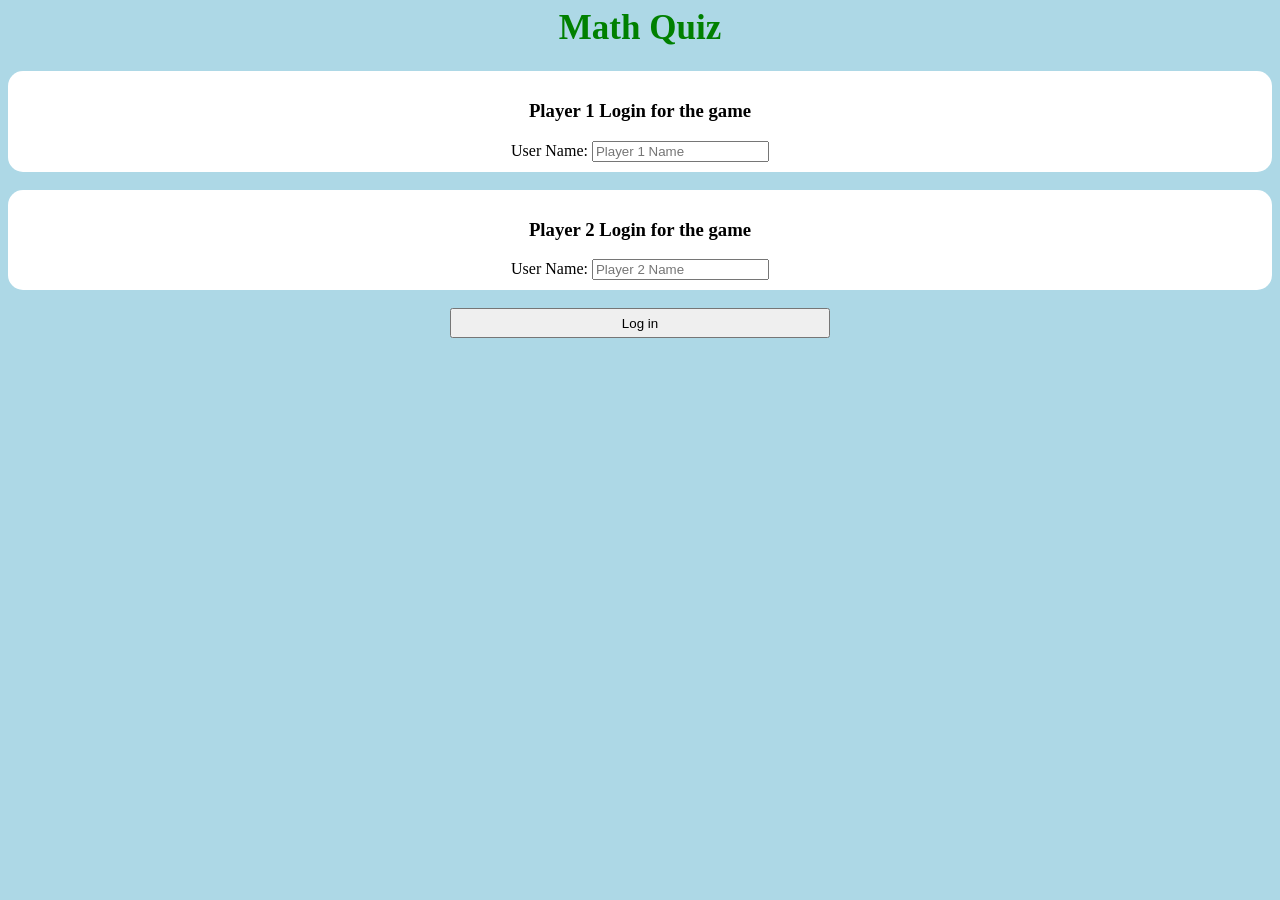
<file: index.html>
<html>
    <head>
        <title> The Math Quiz ! </title>
        <link rel="stylesheet" type="text/css" href="style.css">
        <script src="game_login.js"> </script>
    </head>
    <body>
        <center>
			<h1 style="font-size:35px; color:green;"> Math Quiz </h1>
            <div class="col-lg-4 col-sm-8 col-xs-11 login_div1">
				<h3> Player 1 Login for the game </h3>
				<label> User Name: </label>
				<input type="text" id="player1_name_input" class="form-control" placeholder="Player 1 Name">
				<br>
			</div>
			<br>
			<div class="col-lg-4 col-sm-8 col-xs-11 login_div1">
				<h3> Player 2 Login for the game </h3>
				<label> User Name: </label>
				<input type="text" id="player2_name_input" class="form-control" placeholder="Player 2 Name">
				<br>
			</div>
			<br>
			<button style="width:30%" class="btn btn-primary" onclick="tele_scr()"> Log in </button>
        </center>
    </body>
</html>
</file>
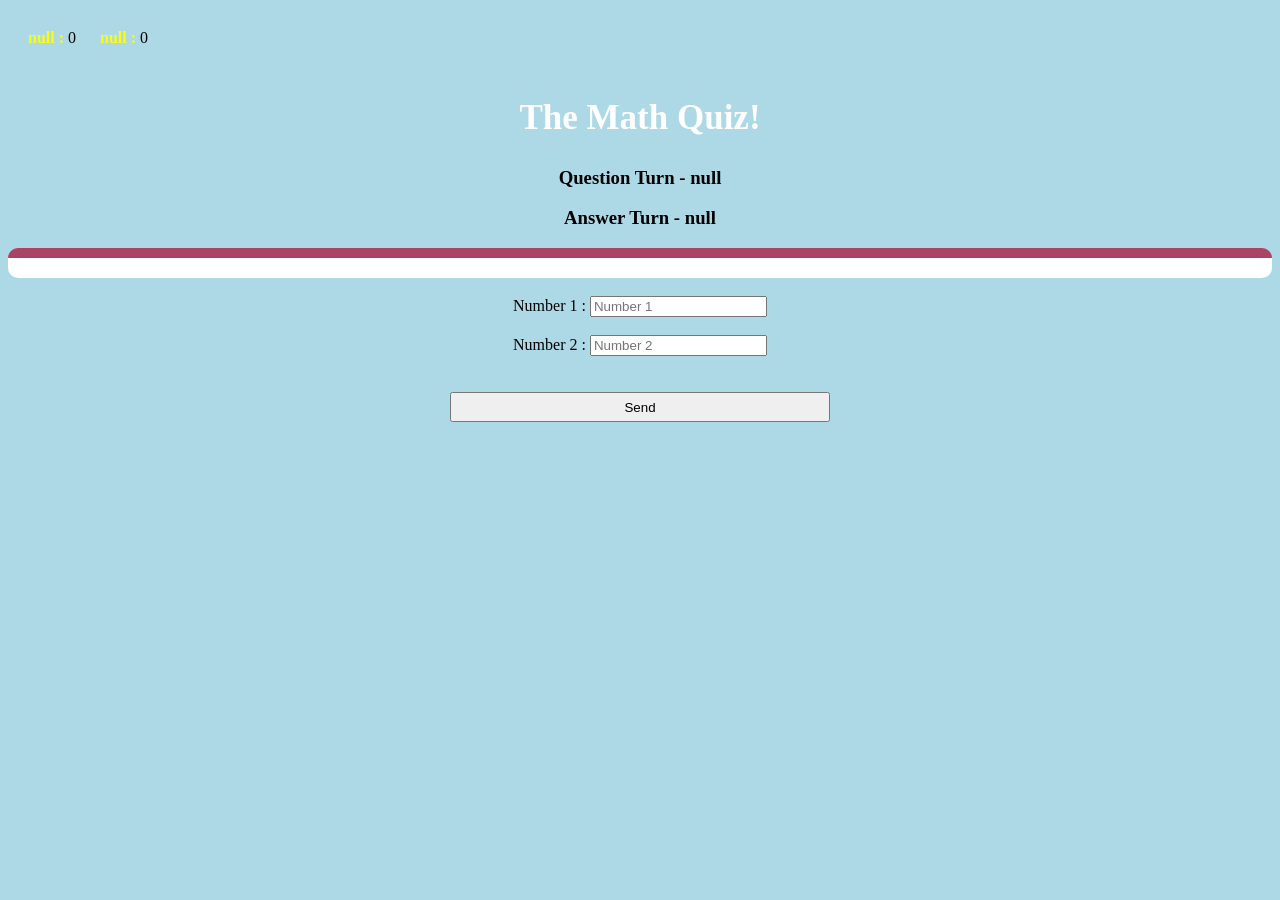
<file: game_page.html>
<!DOCTYPE html>
<html>
    <head>
        <title> Guess The Word </title>
        <link rel="stylesheet" type="text/css" href="style.css">
       
    </head>
    <body>
        <h4 id="player1_name"> </h6> <span id="player1_score"> </span>
       
        <h4 id="player2_name"> </h4> <span id="player2_score"> </span>
        <div class="container">
            <center>
                <h2 style="color:white; font-size: 35px;">The Math Quiz! </h2>
                <h3 id="player_question"> </h3>
                <h3 id="player_answer"> </h3>
                <div id="output" class="col-lg-6"> </div>
                <br>
                <label> Number 1 :</label>
                <input type="text" id="n1" class="form-control" placeholder="Number 1">
                <br>
                <br>
                <label>Number 2 :</label>
                <input type="text" id="n2" class="form-control" placeholder="Number 2">
                <br>
                <br>
                <br>
                <button onclick="send()" class="btn btn-success" style="width:30%;">Send </button>
            </center>
        </div>
    </body>
    <script src="game_page.js"> </script>
</html>
</file>
<file: style.css>
body {
	background: lightblue;
}

.login_div1, .login_div2 {
	background: white;
	padding: 10px;
	float: none;
	border-radius: 15px;
}

#player1_name , #player2_name {
	display: inline-block;
	margin-left: 20px;
}

#word {
	width: 60%;
}

#word_display {
	letter-spacing: 5px;
}

#output {
	background: white;
	border-radius: 10px;
	border-top: 10px solid #AA4465;
	padding: 10px;
	float: none;
	text-align: left;
}

button {
    height: 30px;
    width: 30px;
}
</file>
